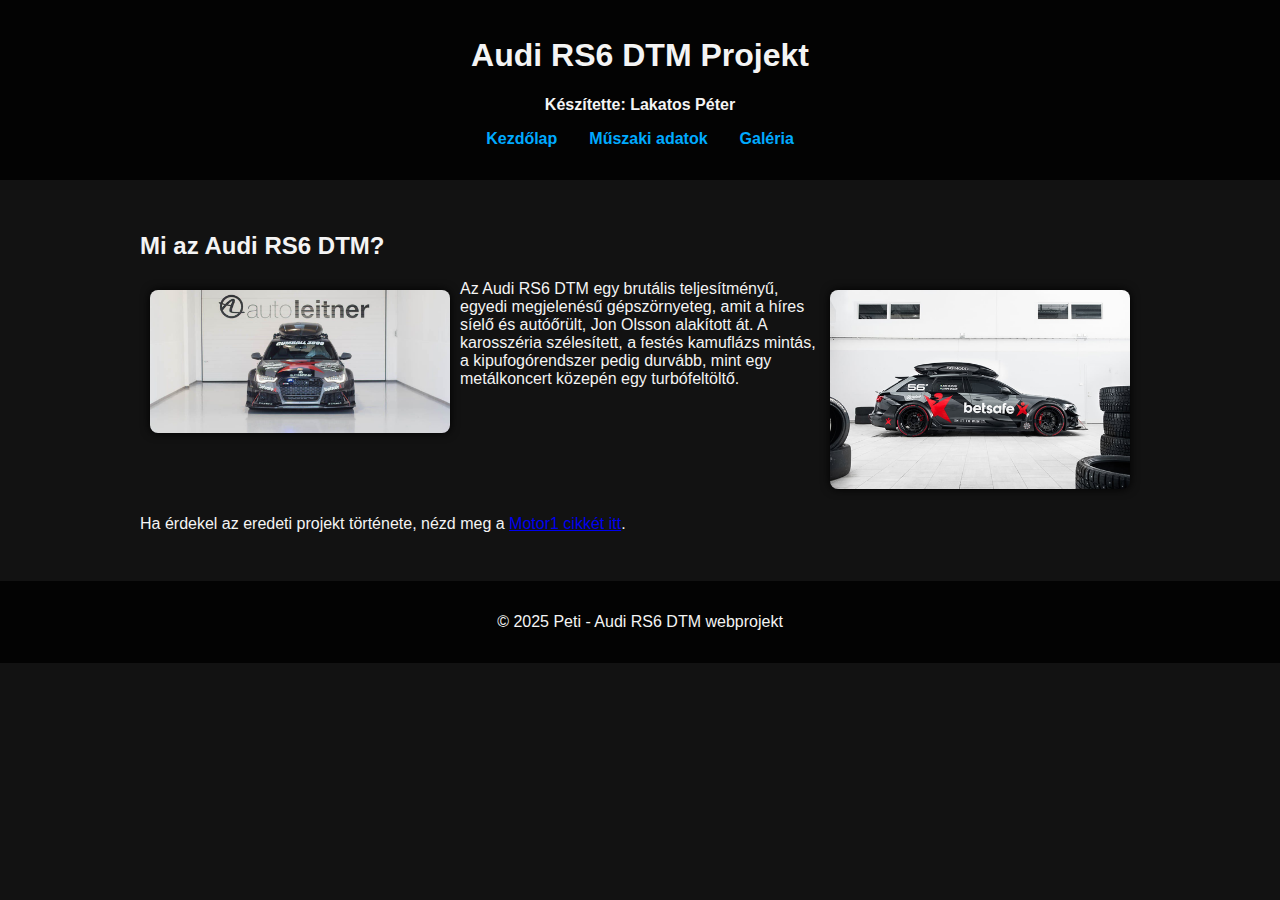
<file: index.html>
<!DOCTYPE html>
<html lang="hu">
<head>
  <meta charset="UTF-8">
  <meta name="viewport" content="width=device-width, initial-scale=1.0">
  <title>Audi RS6 DTM - Kezdőlap</title>
  <link rel="stylesheet" href="index.css">

  </head>
<body>
  <header>
    <h1>Audi RS6 DTM Projekt</h1>
    <p><strong>Készítette: Lakatos Péter</strong></p>
    <nav>
      <ul>
        <li><a href="index.html">Kezdőlap</a></li>
        <li><a href="muszaki adatok.html">Műszaki adatok</a></li>
        <li><a href="galéria.html">Galéria</a></li>
      </ul>
    </nav>
  </header>

  <main>
    <h2>Mi az Audi RS6 DTM?</h2>
    <div class="clearfix">
      <img src="rs6dtm1.jpg" alt="Audi RS6 DTM elölnézet" class="left">
      <img src="rs6dtm2.jpg" alt="Audi RS6 DTM oldalnézet" class="right">
      <p>Az Audi RS6 DTM egy brutális teljesítményű, egyedi megjelenésű gépszörnyeteg, amit a híres síelő és autóőrült, Jon Olsson alakított át. A karosszéria szélesített, a festés kamuflázs mintás, a kipufogórendszer pedig durvább, mint egy metálkoncert közepén egy turbófeltöltő.</p>
    </div>

    <p>Ha érdekel az eredeti projekt története, nézd meg a <a href="https://www.motor1.com/news/308653/audi-rs6-dtm-jon-olsson/" target="_blank">Motor1 cikkét itt</a>.</p>
  </main>

  <footer>
    <p>&copy; 2025 Peti - Audi RS6 DTM webprojekt</p>
  </footer>
</body>
</html>
</file>
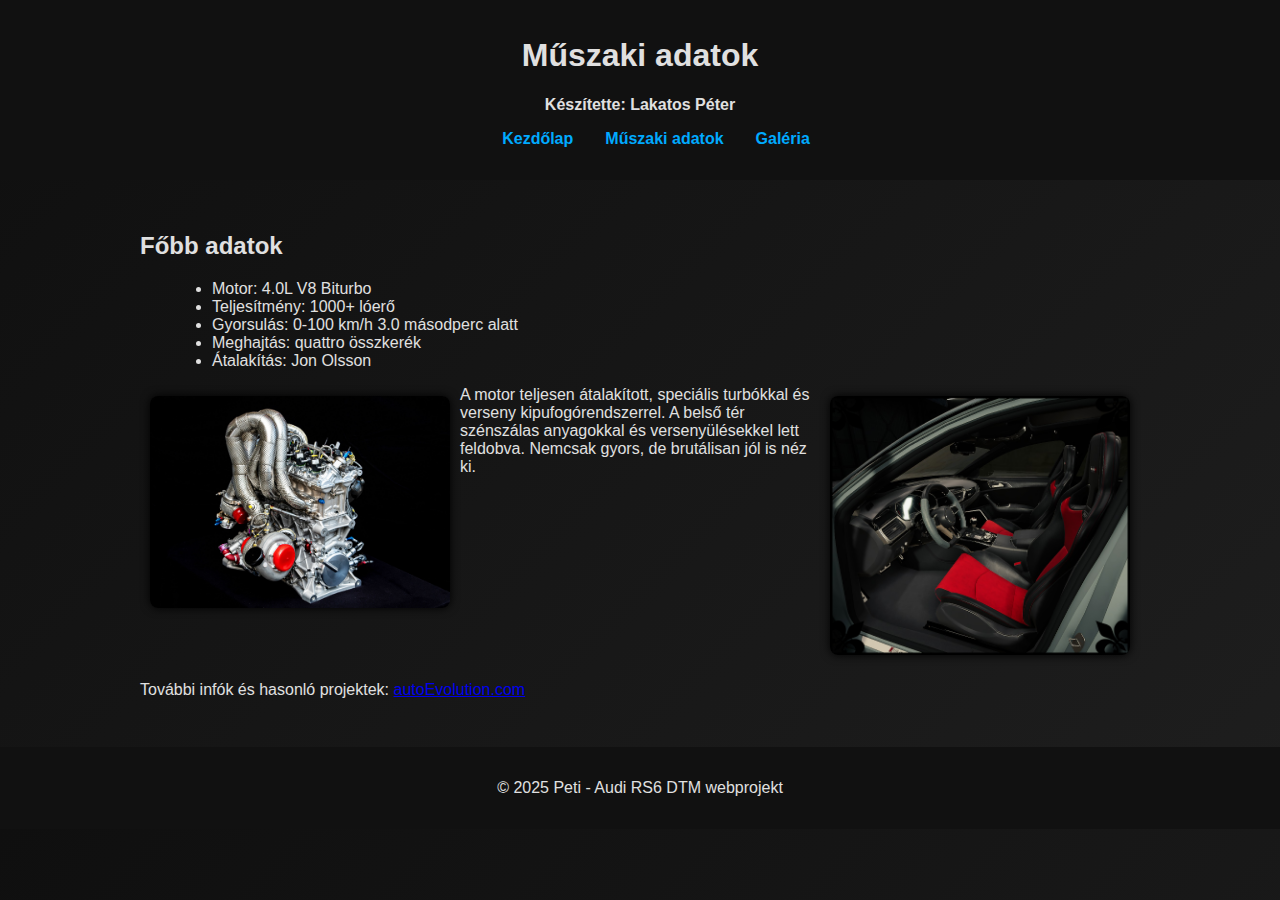
<file: muszaki adatok.html>
<!DOCTYPE html>
<html lang="hu">
<head>
  <meta charset="UTF-8">
  <meta name="viewport" content="width=device-width, initial-scale=1.0">
  <title>RS6 DTM - Műszaki adatok</title>
  <link rel="stylesheet" href="muszakiadatok.css">


  <header>
    <h1>Műszaki adatok</h1>
    <p><strong>Készítette: Lakatos Péter</strong></p>
    <nav>
      <ul>
        <li><a href="index.html">Kezdőlap</a></li>
        <li><a href="muszaki adatok.html">Műszaki adatok</a></li>
        <li><a href="galéria.html">Galéria</a></li>
      </ul>
    </nav>
  </header>

  <main>
    <h2>Főbb adatok</h2>
    <ul>
      <li>Motor: 4.0L V8 Biturbo</li>
      <li>Teljesítmény: 1000+ lóerő</li>
      <li>Gyorsulás: 0-100 km/h 3.0 másodperc alatt</li>
      <li>Meghajtás: quattro összkerék</li>
      <li>Átalakítás: Jon Olsson</li>
    </ul>

    <div class="clearfix">
      <img src="engine.jpg" alt="RS6 DTM motor" class="left">
      <img src="interior.jpg" alt="RS6 DTM belső tér" class="right">
      <p>A motor teljesen átalakított, speciális turbókkal és verseny kipufogórendszerrel. A belső tér szénszálas anyagokkal és versenyülésekkel lett feldobva. Nemcsak gyors, de brutálisan jól is néz ki.</p>
    </div>

    <p>További infók és hasonló projektek: <a href="https://www.autoevolution.com/news/jon-olsson-s-audi-rs6-dtm-is-insane-92923.html" target="_blank">autoEvolution.com</a></p>
  </main>

  <footer>
    <p>&copy; 2025 Peti - Audi RS6 DTM webprojekt</p>
  </footer>
</body>
</html>
</file>
<file: index.css>
body {
      background-color: #121212;
      color: #f4f4f4;
      font-family: 'Segoe UI', sans-serif;
      margin: 0;
      padding: 0;
    }
    header, footer {
      background-color: rgba(0, 0, 0, 0.8);
      padding: 1rem;
      text-align: center;
    }
    nav ul {
      list-style: none;
      display: flex;
      justify-content: center;
      gap: 2rem;
      padding: 0;
    }
    nav a {
      color: #0af;
      text-decoration: none;
      font-weight: bold;
    }
    nav a:hover {
      text-decoration: underline;
    }
    main {
      padding: 2rem;
      max-width: 1000px;
      margin: 0 auto;
    }
    img {
      width: 300px;
      margin: 10px;
      border-radius: 8px;
      box-shadow: 0 0 10px #000;
    }
    .left {
      float: left;
    }
    .right {
      float: right;
    }
    .clearfix::after {
      content: "";
      display: block;
      clear: both;
    }
</file>
<file: muszakiadatok.css>
body {
      background: linear-gradient(135deg, #0f0f0f, #1e1e1e);
      color: #e0e0e0;
      font-family: 'Segoe UI', sans-serif;
      margin: 0;
      padding: 0;
    }
    header, footer {
      background-color: #111;
      padding: 1rem;
      text-align: center;
    }
    nav ul {
      list-style: none;
      display: flex;
      justify-content: center;
      gap: 2rem;
      padding: 0;
    }
    nav a {
      color: #0af;
      text-decoration: none;
      font-weight: bold;
    }
    nav a:hover {
      text-decoration: underline;
    }
    main {
      padding: 2rem;
      max-width: 1000px;
      margin: 0 auto;
    }
    img {
      width: 300px;
      margin: 10px;
      border-radius: 8px;
      box-shadow: 0 0 10px #000;
    }
    .left {
      float: left;
    }
    .right {
      float: right;
    }
    .clearfix::after {
      content: "";
      display: block;
      clear: both;
    }
    ul {
      list-style: disc;
      margin-left: 2rem;
    }
</file>
